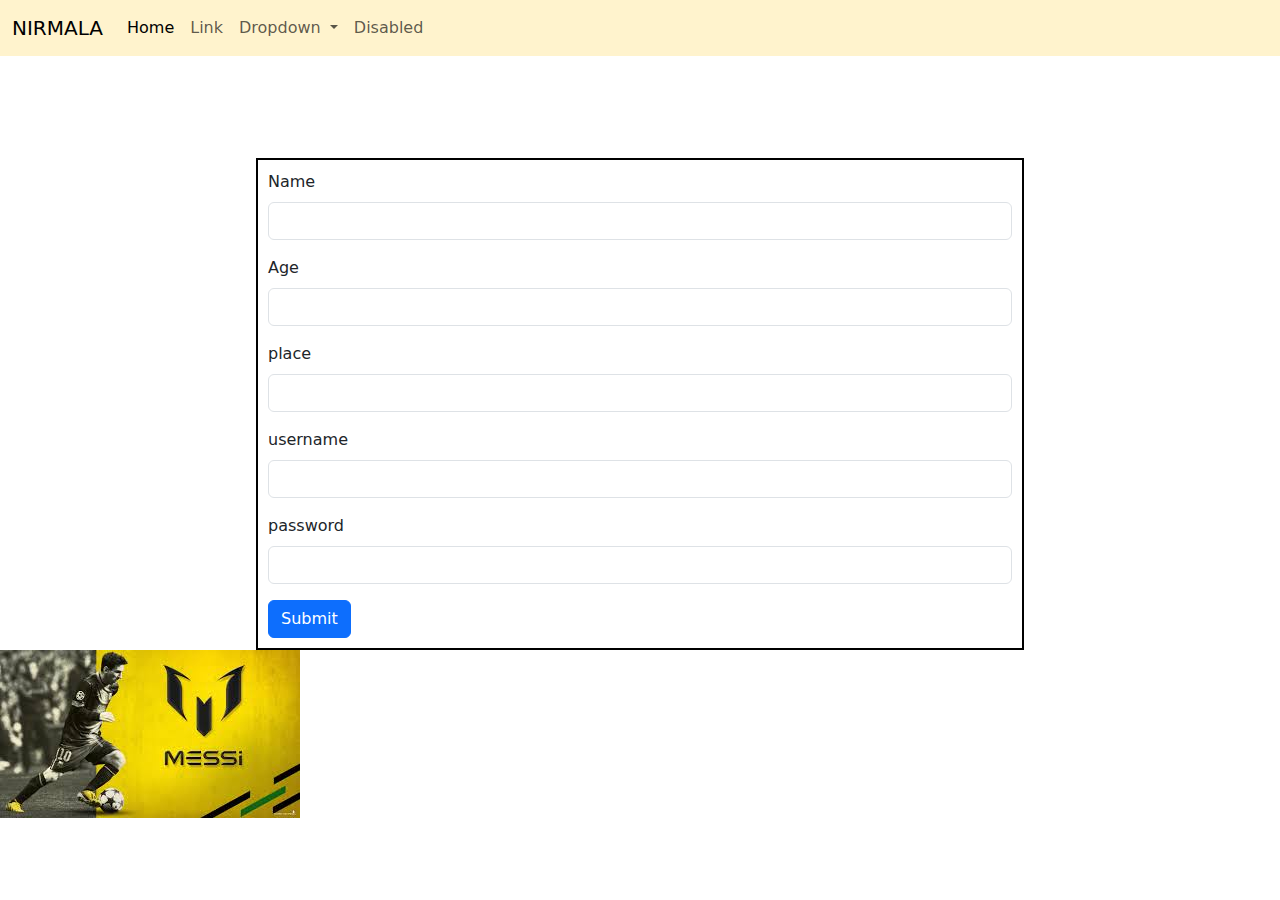
<file: index.html>
<!DOCTYPE html>
<html lang="en">
<head>
    <meta charset="UTF-8">
    <meta name="viewport" content="width=device-width, initial-scale=1.0">
    <title>Document</title>
    <link rel="stylesheet" href="style.css">
    <link href="https://cdn.jsdelivr.net/npm/bootstrap@5.3.3/dist/css/bootstrap.min.css" rel="stylesheet" integrity="sha384-QWTKZyjpPEjISv5WaRU9OFeRpok6YctnYmDr5pNlyT2bRjXh0JMhjY6hW+ALEwIH" crossorigin="anonymous">
    <script src="https://cdn.jsdelivr.net/npm/bootstrap@5.3.3/dist/js/bootstrap.bundle.min.js" integrity="sha384-YvpcrYf0tY3lHB60NNkmXc5s9fDVZLESaAA55NDzOxhy9GkcIdslK1eN7N6jIeHz" crossorigin="anonymous"></script>
</head>
<body>
    <!-- Navigation bar starts here -->
    <nav class="navbar navbar-expand-lg bg-warning-subtle">
        <div class="container-fluid">
          <a class="navbar-brand" href="index.html">NIRMALA</a>
          <button class="navbar-toggler" type="button" data-bs-toggle="collapse" data-bs-target="#navbarSupportedContent" aria-controls="navbarSupportedContent" aria-expanded="false" aria-label="Toggle navigation">
            <span class="navbar-toggler-icon"></span>
          </button>
          <div class="collapse navbar-collapse" id="navbarSupportedContent">
            <ul class="navbar-nav me-auto mb-2 mb-lg-0">
              <li class="nav-item">
                <a class="nav-link active" aria-current="page" href="home.html">Home</a>
              </li>
              <li class="nav-item">
                <a class="nav-link" href="#">Link</a>
              </li>
              <li class="nav-item dropdown">
                <a class="nav-link dropdown-toggle" href="#" role="button" data-bs-toggle="dropdown" aria-expanded="false">
                  Dropdown
                </a>
                <ul class="dropdown-menu">
                  <li><a class="dropdown-item" href="#">Action</a></li>
                  <li><a class="dropdown-item" href="#">Another action</a></li>
                  <li><hr class="dropdown-divider"></li>
                  <li><a class="dropdown-item" href="#">Something else here</a></li>
                </ul>
              </li>
              <li class="nav-item">
                <a class="nav-link " aria-disabled="true">Disabled</a>
              </li>
            </u>
          </div>
        </div>
      </nav>
      <!-- Navigation bar ends here -->
      <!-- forms starts here -->
      <form class="box">
       
        <div class="mb-3">
          <label for="exampleInputEmail1" class="form-label">Name</label>
          <input type="text" class="form-control" id="exampleInputEmail1" aria-describedby="emailHelp">

        </div>
        <div class="mb-3">
          <label for="exampleInputPassword1" class="form-label">Age</label>
          <input type="number" class="form-control" id="exampleInputPassword1">
        </div>
        <div class="mb-3">
            <label for="exampleInputPassword1" class="form-label">place</label>
            <input type="text" class="form-control" id="exampleInputPassword1">
          </div>
          <div class="mb-3">
            <label for="exampleInputPassword1" class="form-label">username</label>
            <input type="number" class="form-control" id="exampleInputPassword1">
          </div>
          <div class="mb-3">
            <label for="exampleInputPassword1" class="form-label">password</label>
            <input type="password" class="form-control" id="exampleInputPassword1">
          </div>
        <button type="submit" class="btn btn-primary">Submit</button>
      </form>
      <!-- forms ends here -->
      <!-- carousel starts here -->
      <div id="carouselExample" class="carousel slide">
        <div class="carousel-inner">
          <div class="carousel-item active">
            <img src="images (1).jpg">
          </div>
          <div class="carousel-item">   
        <img src="images (2).jpg">     
          </div>
          <div class="carousel-item">
            <img src="images (3).jpg">
          </div>
        </div>
        <button class="carousel-control-prev" type="button" data-bs-target="#carouselExample" data-bs-slide="prev">
          <span class="carousel-control-prev-icon" aria-hidden="true"></span>
          <span class="visually-hidden">Previous</span>
        </button>
        <button class="carousel-control-next" type="button" data-bs-target="#carouselExample" data-bs-slide="next">
          <span class="carousel-control-next-icon" aria-hidden="true"></span>
          <span class="visually-hidden">Next</span>
        </button>
      </div>
      <!-- carousel ends here -->
</body>
</html>
</file>
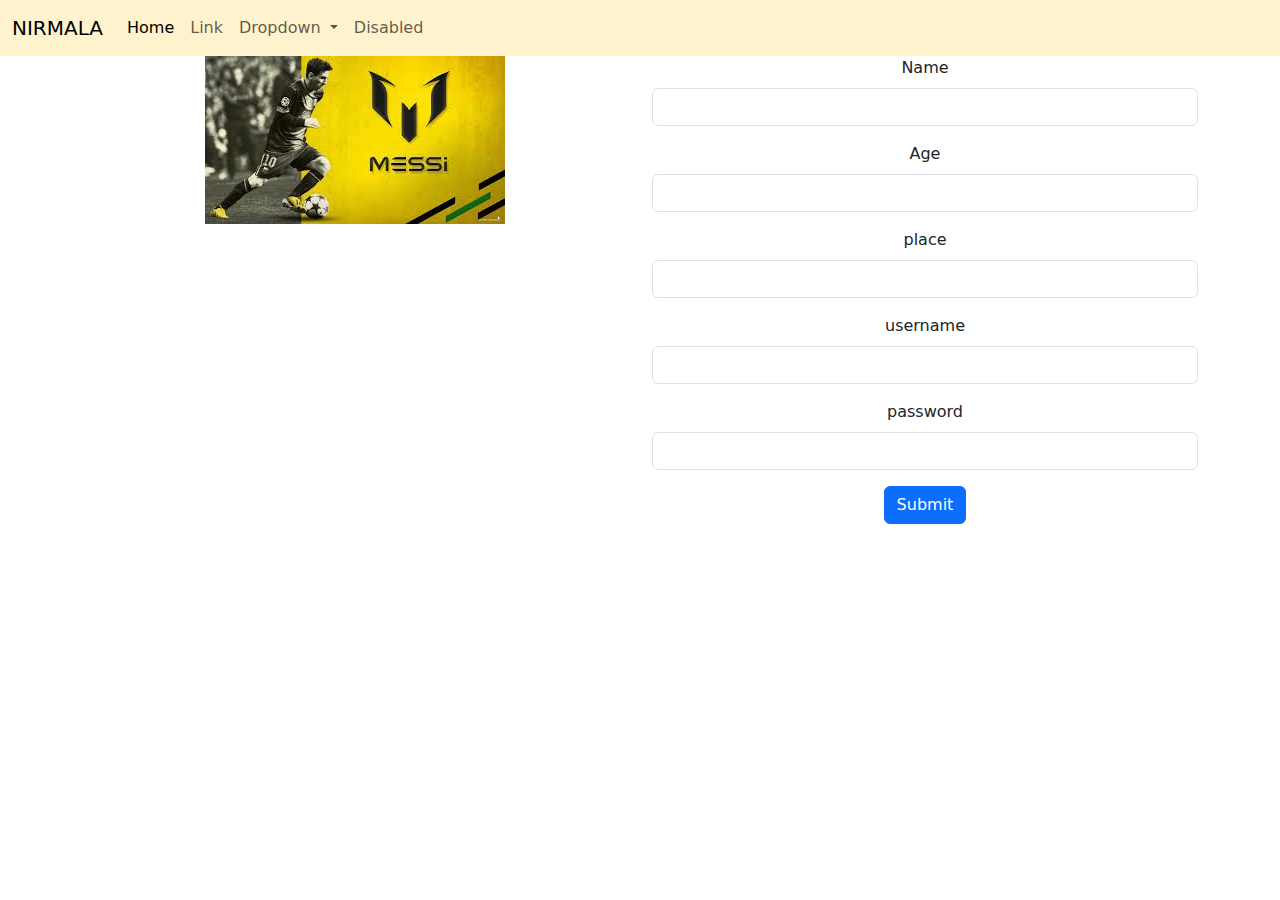
<file: home.html>
<!DOCTYPE html>
<html lang="en">
<head>
    <meta charset="UTF-8">
    <meta name="viewport" content="width=device-width, initial-scale=1.0">
    <title>Document</title>
    <link rel="stylesheet" href="https://cdn.jsdelivr.net/npm/bootstrap@5.3.3/dist/css/bootstrap.min.css" rel="stylesheet" integrity="sha384-QWTKZyjpPEjISv5WaRU9OFeRpok6YctnYmDr5pNlyT2bRjXh0JMhjY6hW+ALEwIH" crossorigin="anonymous"">
    <script src="https://cdn.jsdelivr.net/npm/bootstrap@5.3.3/dist/js/bootstrap.bundle.min.js" integrity="sha384-YvpcrYf0tY3lHB60NNkmXc5s9fDVZLESaAA55NDzOxhy9GkcIdslK1eN7N6jIeHz" crossorigin="anonymous"></script>
</head>
<body>
    
  <!-- Navigation bar starts here -->
  <nav class="navbar navbar-expand-lg bg-warning-subtle">
    <div class="container-fluid">
      <a class="navbar-brand" href="index.html">NIRMALA</a>
      <button class="navbar-toggler" type="button" data-bs-toggle="collapse" data-bs-target="#navbarSupportedContent" aria-controls="navbarSupportedContent" aria-expanded="false" aria-label="Toggle navigation">
        <span class="navbar-toggler-icon"></span>
      </button>
      <div class="collapse navbar-collapse" id="navbarSupportedContent">
        <ul class="navbar-nav me-auto mb-2 mb-lg-0">
          <li class="nav-item">
            <a class="nav-link active" aria-current="page" href="home.html">Home</a>
          </li>
          <li class="nav-item">
            <a class="nav-link" href="#">Link</a>
          </li>
          <li class="nav-item dropdown">
            <a class="nav-link dropdown-toggle" href="#" role="button" data-bs-toggle="dropdown" aria-expanded="false">
              Dropdown
            </a>
            <ul class="dropdown-menu">
              <li><a class="dropdown-item" href="#">Action</a></li>
              <li><a class="dropdown-item" href="#">Another action</a></li>
              <li><hr class="dropdown-divider"></li>
              <li><a class="dropdown-item" href="#">Something else here</a></li>
            </ul>
          </li>
          <li class="nav-item">
            <a class="nav-link " aria-disabled="true">Disabled</a>
          </li>
        </u>
      </div>
    </div>
  </nav>
  <!-- Navigation bar ends here -->
  <!-- grid strts here -->
  <div class="container text-center">
    <div class="row">
      <div class="col">
           <!-- carousel starts here -->
           <div id="carouselExample" class="carousel slide">
            <div class="carousel-inner">
              <div class="carousel-item active">
                <img src="images (1).jpg">
              </div>
              <div class="carousel-item">   
            <img src="images (2).jpg">     
              </div>
              <div class="carousel-item">
                <img src="images (3).jpg">
              </div>
        </div>
        <button class="carousel-control-prev" type="button" data-bs-target="#carouselExample" data-bs-slide="prev">
          <span class="carousel-control-prev-icon" aria-hidden="true"></span>
          <span class="visually-hidden">Previous</span>
        </button>
        <button class="carousel-control-next" type="button" data-bs-target="#carouselExample" data-bs-slide="next">
          <span class="carousel-control-next-icon" aria-hidden="true"></span>
          <span class="visually-hidden">Next</span>
        </button>
      </div>
      <!-- carousel ends here -->
    
      </div>
      <div class="col">
          <!-- forms starts here -->
      <form class="box">
       
        <div class="mb-3">
          <label for="exampleInputEmail1" class="form-label">Name</label>
          <input type="text" class="form-control" id="exampleInputEmail1" aria-describedby="emailHelp">

        </div>
        <div class="mb-3">
          <label for="exampleInputPassword1" class="form-label">Age</label>
          <input type="number" class="form-control" id="exampleInputPassword1">
        </div>
        <div class="mb-3">
            <label for="exampleInputPassword1" class="form-label">place</label>
            <input type="text" class="form-control" id="exampleInputPassword1">
          </div>
          <div class="mb-3">
            <label for="exampleInputPassword1" class="form-label">username</label>
            <input type="number" class="form-control" id="exampleInputPassword1">
          </div>
          <div class="mb-3">
            <label for="exampleInputPassword1" class="form-label">password</label>
            <input type="password" class="form-control" id="exampleInputPassword1">
          </div>
        <button type="submit" class="btn btn-primary">Submit</button>
      </form>
      <!-- forms ends here -->
      </div>

    </div>
  </div>
  <!-- grid ends here -->   
</body>
</html>
</file>
<file: style.css>
.box{
   border: 2px solid black; 
   margin-top: 8%;
   margin-left: 20%;
   margin-right: 20%;
   padding:10px ;
}
</file>
